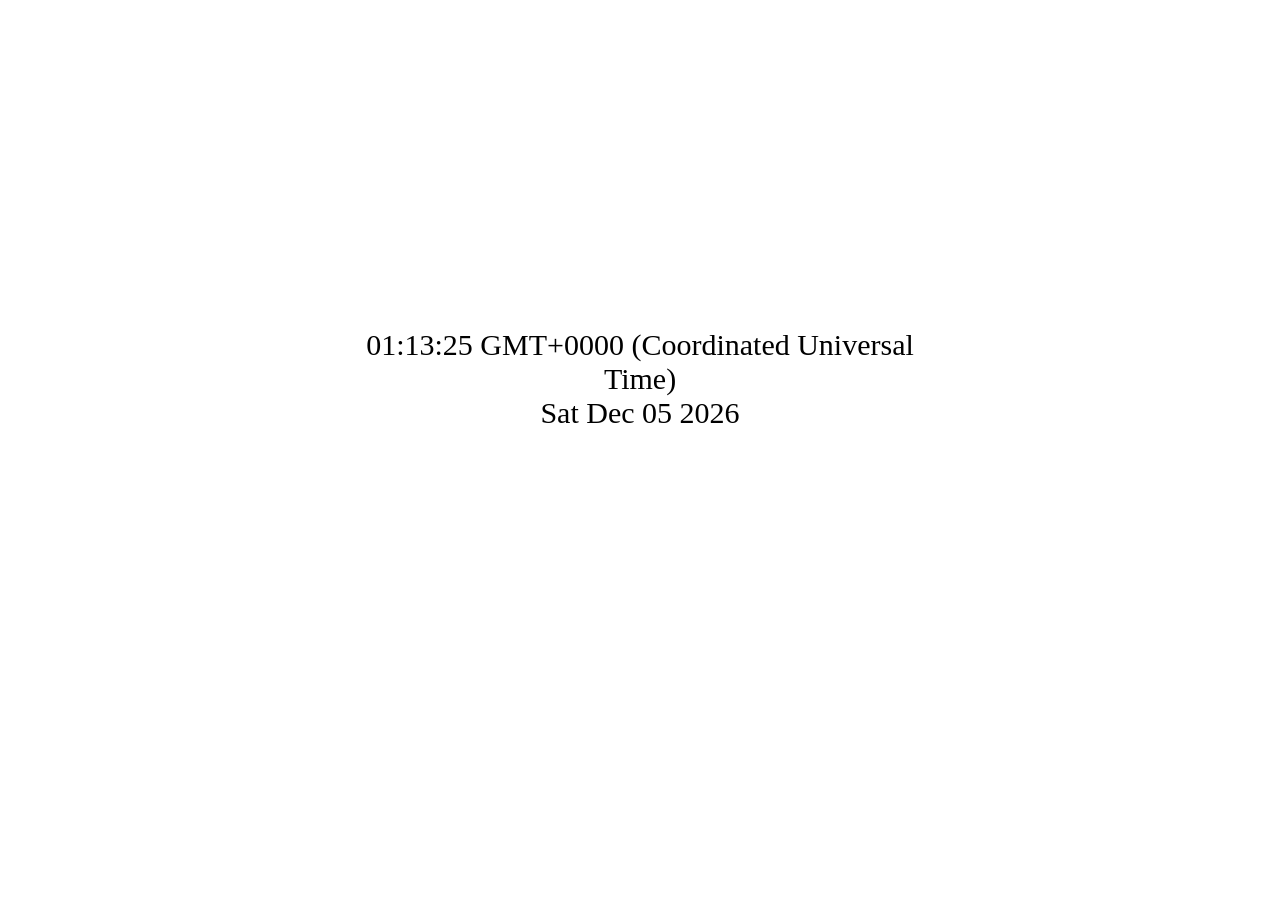
<file: Uebung03/datum.html>
<!DOCTYPE html>
<html>
    <head>
        <title>Uebung03</title>
        <meta charset="utf-8">
        <script src="datum.js"></script>
        
    </head>
    <body onload="start()" style="text-align:center; padding: 25%">
        <form action="#">
            <div id="zeit" style="text-align:center; font-size: 30px">
            </div>
            </div>
            <div id="datum" style="text-align:center; font-size: 30px">
            </div>
        </form>
    </body>
</html>
</file>
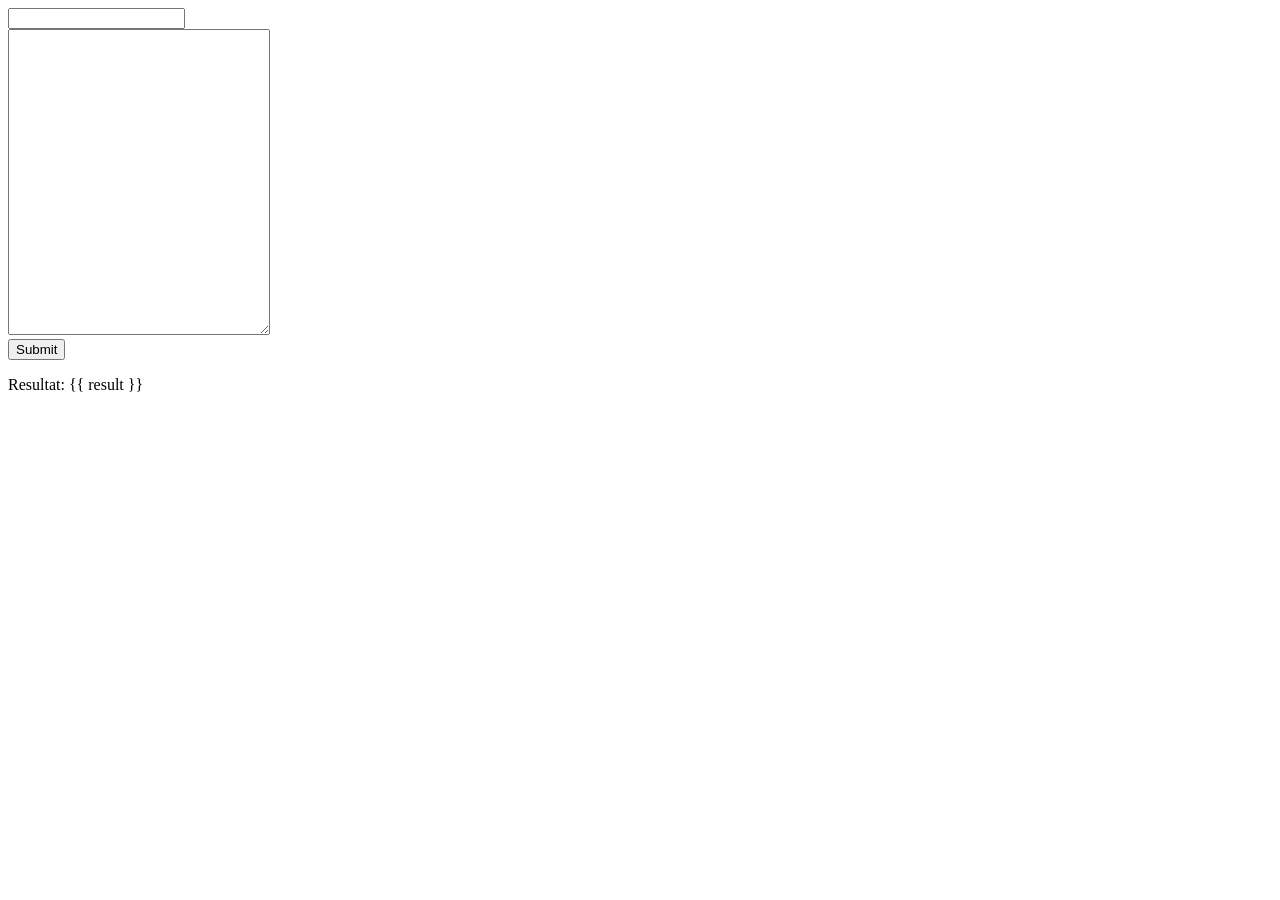
<file: Uebung08/templates/form2.html>
<!DOCTYPE html>
<html>
    <head>
        <meta charset="utf-8">
        <title>Forlmular</title>
    </head>
    <body>
        <form method="post">
            <input type="text" name="titel"><br/>
            <textarea type="text" cols="30" rows="20" name="text"></textarea><br/>
            <input type="submit">
        </form>
        <p>Resultat: {{ result }}</p>
    </body>
</html>
</file>
